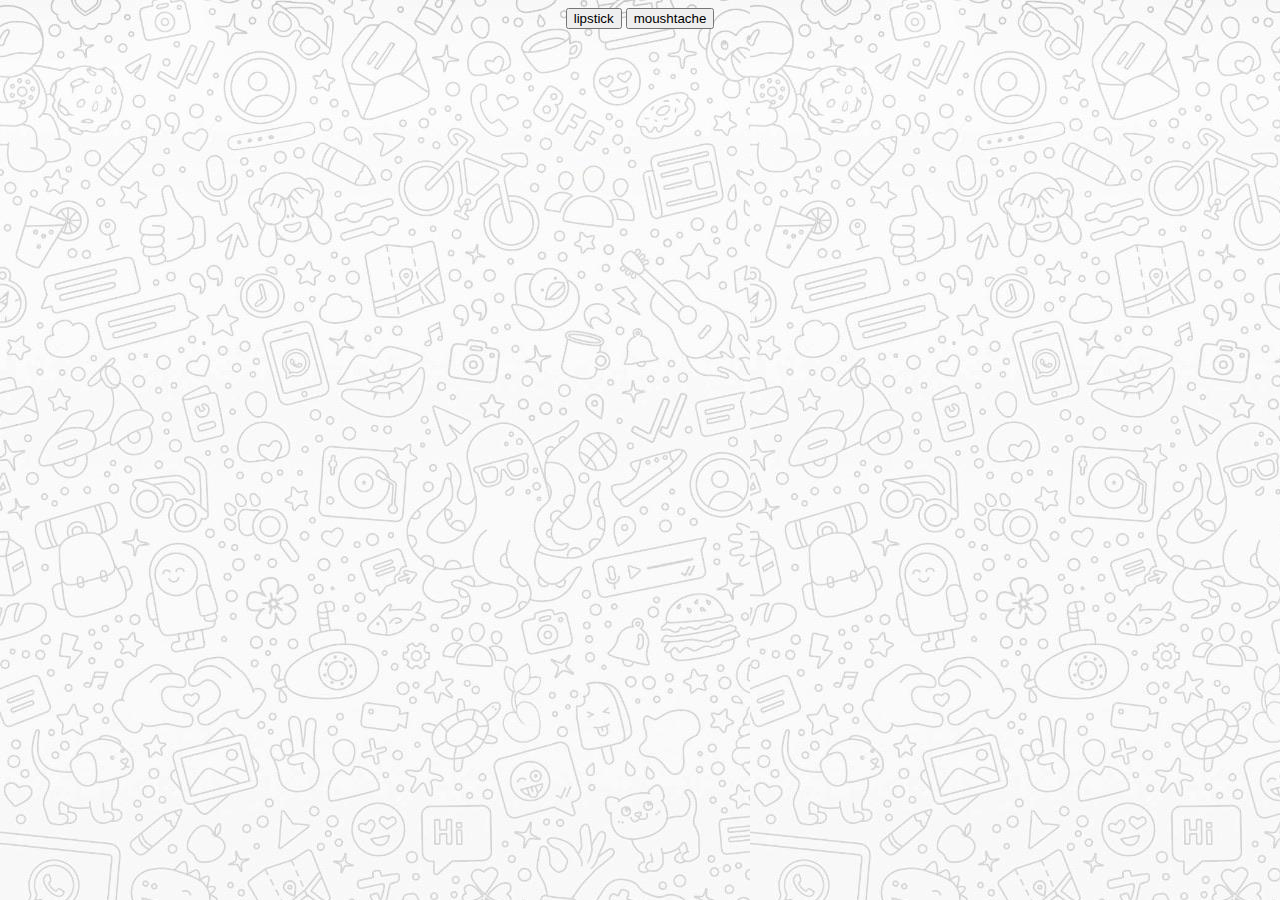
<file: main.html>
<html>

<head>
</head>

<body background="background.jpg">
<center>
<button onclick="gotolipstick()" class="btn btn-success text-capitalize">lipstick</button>
<button onclick="gotomoushtache()" class="btn btn-success text-capitalize">moushtache</button>
</center>
<script src="main.js"></script>
</body>

</html>
</file>
